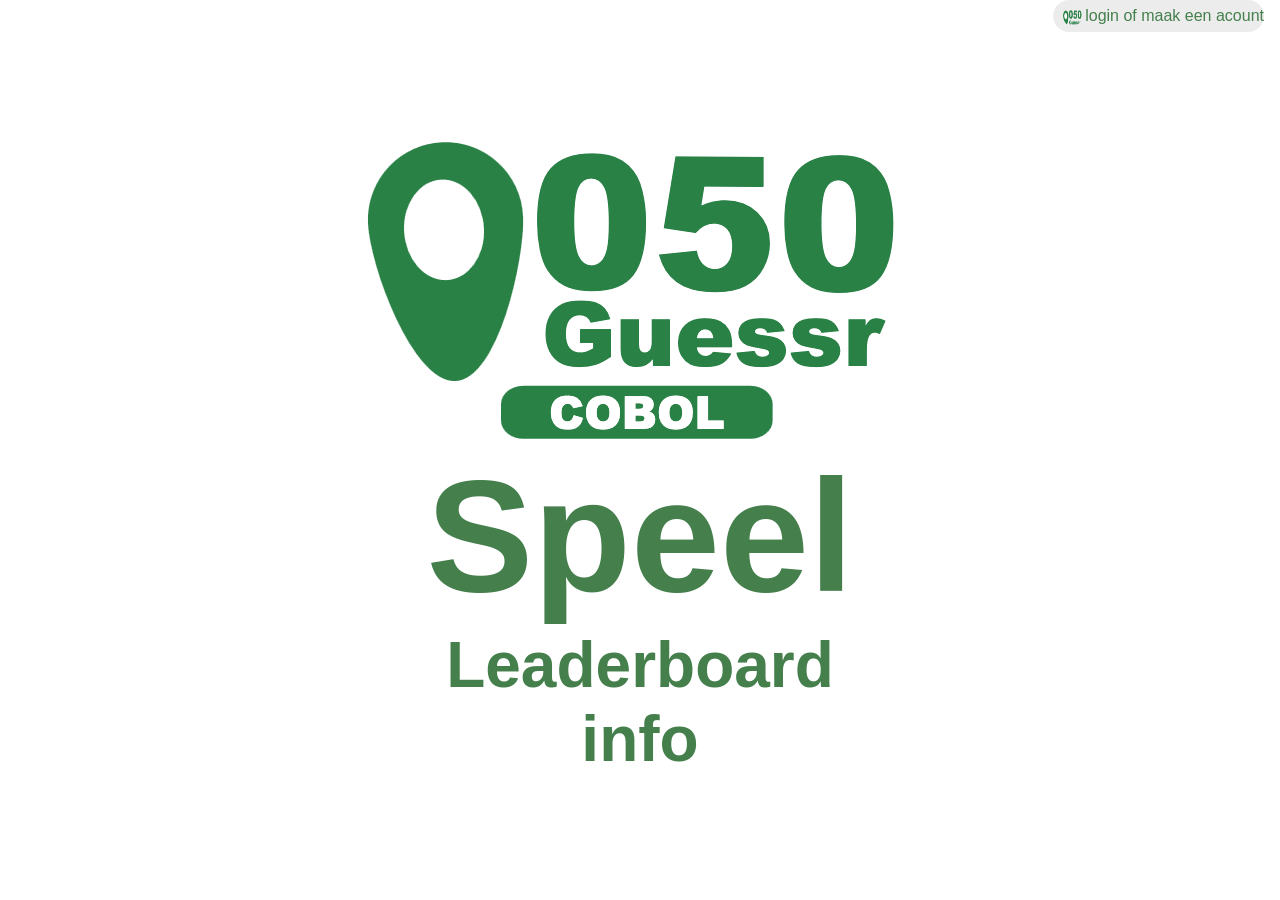
<file: src/index.html>
<html lang="en">

<head>
    <meta charset="UTF-8">
    <meta name="viewport" content="width=device-width, initial-scale=1.0">
    <title>050 guessr</title>
    <link rel="stylesheet" href="home.css">
    <script src="login_manager.js"></script>
    <link rel="icon" type="image/x-icon" href="web_Icon.svg">
</head>

<body>
    <div class="container">
        <img src="beta_logo.png" alt="050 guessr" class="logo">
        <div class="links"><a style="font-size: 10rem;" href="makkelijk.html">Speel</a>

            <br><a href="leaderboard.html">Leaderboard</a><br>
            <a href="https://github.com/siemvk/050cobol">info</a>
        </div>
    </div>
    </div>
    <a href="IOAMEIOUT.html" id="acount_link">
        <div class="acount">
            <img src="logo.png" alt="" class="acount_img">

            <p class="acount_text" id="acount_text">login of maak een acount</p>

        </div>
    </a>
</body>

</html>
</file>
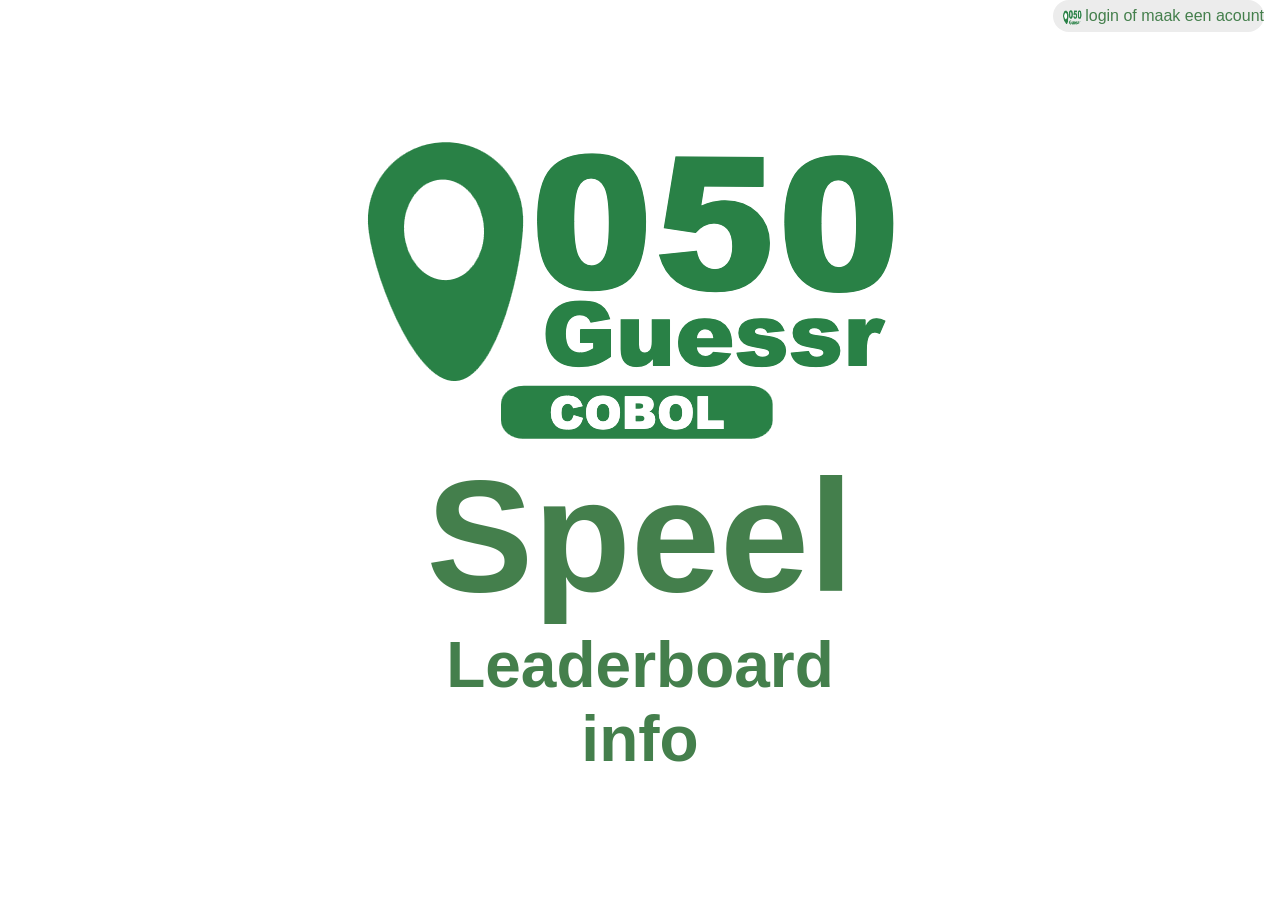
<file: src/home.html>
<html lang="en">

<head>
    <meta charset="UTF-8">
    <meta name="viewport" content="width=device-width, initial-scale=1.0">
    <title>pasta</title>
    <script>
        window.location.replace("index.html");

    </script>
</head>

<body>

</body>

</html>
</file>
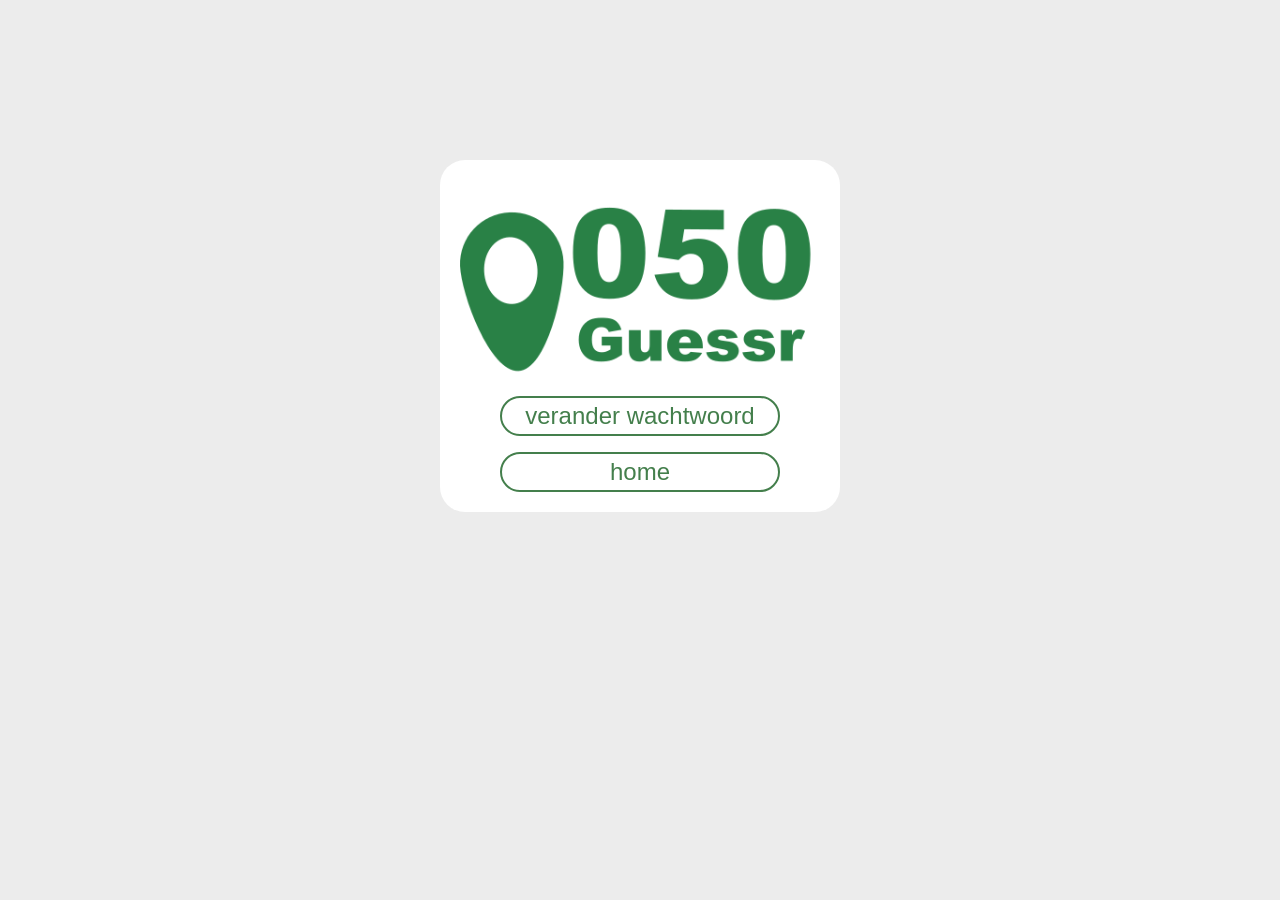
<file: src/instellingen.html>
<html lang="en">

<head>
    <meta charset="UTF-8">
    <meta name="viewport" content="width=device-width, initial-scale=1.0">
    <title>050 login test</title>
    <link rel="stylesheet" href="login.css">
    <link rel="icon" type="image/x-icon" href="web_Icon.svg">

    <script>
        function in_gelogd() {
    if (localStorage.getItem("key") !== null) {
        return true
    }
    return false
}
        async function knopA() {
            //rederect to a webpage
            window.location.replace("wijzig_wachtwoord.html");
        }
        async function knopB() {

        }
    </script>
</head>

<body>
    <div class="container" style="height: 22rem;">
        <img src="logo.png" alt="050 guessr" class="logo">
        <input style="width: 70%;" onclick="knopA()" type="submit" id="knopA" value="verander wachtwoord" class="button"><br>
        <input style="width: 70%;" onclick="knopB()" type="submit" id="knopB" value="home" class="button">

    </div>
</body>

</html>
</file>
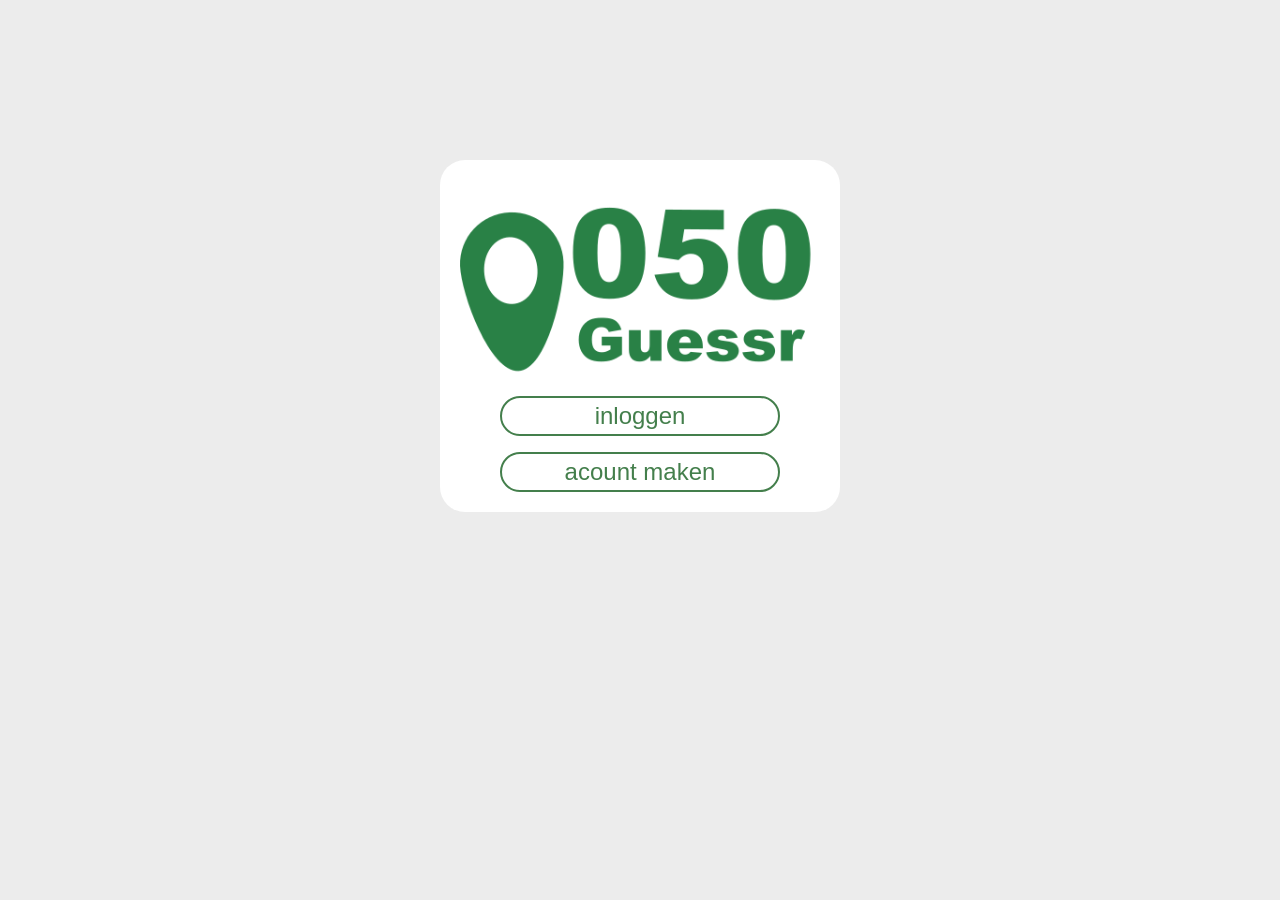
<file: src/IOAMEIOUT.html>
<html lang="en">

<head>
    <meta charset="UTF-8">
    <meta name="viewport" content="width=device-width, initial-scale=1.0">
    <title>050 login test</title>
    <link rel="stylesheet" href="login.css">
    <link rel="icon" type="image/x-icon" href="web_Icon.svg">

    <script>
        function in_gelogd() {
    if (localStorage.getItem("key") !== null) {
        return true
    }
    return false
}
        document.addEventListener("DOMContentLoaded", function () {
            console.log(sessionStorage.getItem("key"));

            if (in_gelogd()) {
                document.getElementById("knopA").value = "instellingen";
                document.getElementById("knopB").value = "uitloggen";

            }
            else{
                document.getElementById("knopA").value = "inloggen";
                document.getElementById("knopB").value = "acount maken";
            }
        });
        async function knopA() {
            if (in_gelogd()) {
                window.location.replace("instellingen.html");
            }
            else {
                window.location.replace("login.html");
            }
        }
        async function knopB() {
            if (in_gelogd()) {
                localStorage.clear();
                window.location.replace("index.html");
            }
            else {
                window.location.replace("maak_acount.html");
            }
        }
    </script>
</head>

<body>
    <div class="container" style="height: 22rem;">
        <img src="logo.png" alt="050 guessr" class="logo">
        <input style="width: 70%;" onclick="knopA()" type="submit" id="knopA" value="login" class="button"><br>
        <input style="width: 70%;" onclick="knopB()" type="submit" id="knopB" value="login" class="button">

    </div>
</body>

</html>
</file>
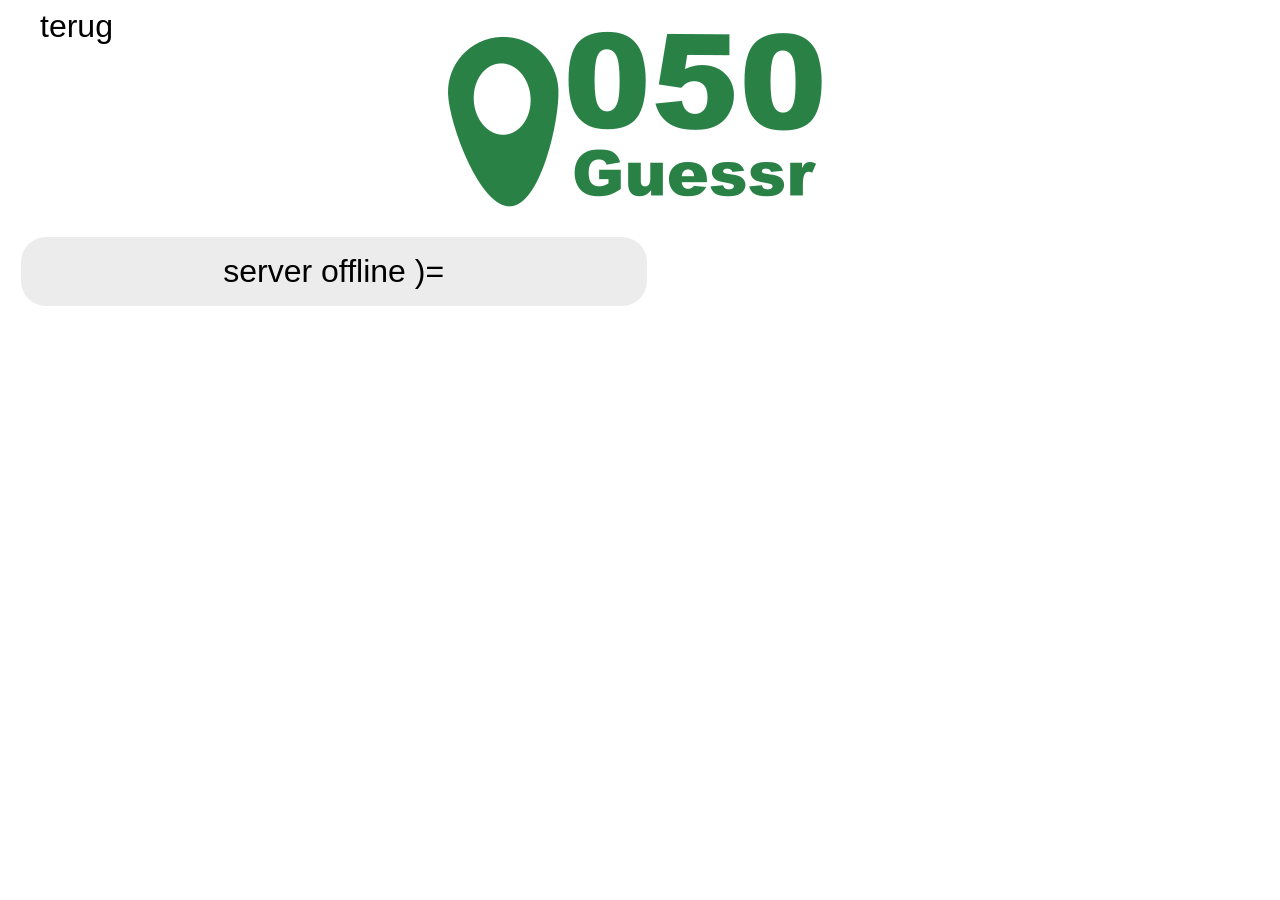
<file: src/leaderboard.html>
<!DOCTYPE html>
<html lang="en">

<head>
    <link rel="stylesheet" href="leaderboard.css">
    <meta charset="UTF-8">
    <meta name="viewport" content="width=device-width, initial-scale=1.0">
    <link rel="icon" type="image/x-icon" href="web_Icon.svg">

    <title>Leaderboard</title>
    <script>
        async function makeRequest() {
            try {
                function getApiBase() {
                    const host = window.location.hostname;
                    const parts = host.split('.');
                    const len = parts.length;
                    let root = len > 2 ? parts.slice(len - 2).join('.') : host;
                    if (root == "localhost") {
                        root = "localhost:8080"
                    }
                    return window.location.protocol + '//' + root + "/api";
                }

                const response = await fetch(getApiBase() + '/leaderboard');
                if (!response.ok) {
                    throw new Error('Network response was not ok ' + response.statusText);
                }
                const data = await response.text();
                return data;
            } catch (error) {
                console.error('Error:', error);
                return null;
            }
        }

        async function displayLeaderboard() {
            const data = await makeRequest();
            if (data) {
                try {
                    const leaderboard = JSON.parse(data);
                    const elements = ['plek_een', 'plek_twee', 'plek_drie'];
                    for (let i = 0; i < 3; i++) {
                        const el = document.getElementById(elements[i]);
                        if (el && leaderboard[i]) {
                            el.innerHTML += " " + leaderboard[i].username + " " + leaderboard[i].user_score + " punten" + '<img src="bages/' + (leaderboard[i].bage || 0) + '.png" class="medalie" alt="">';
                        }
                    }

                    const deRestEl = document.getElementById('de_rest');
                    if (deRestEl && leaderboard.length > 3) {
                        for (let i = 3; i < leaderboard.length; i++) {
                            if (leaderboard[i] && leaderboard[i].user_score > 0) {
                                deRestEl.innerHTML += (deRestEl.innerHTML ? "<br>" : "") + leaderboard[i].username + " " + leaderboard[i].user_score + " punten" + '<img src="bages/' + (leaderboard[i].bage || 0) + '.png" class="medalie" alt="">';
                            }
                        }
                    }
                } catch (e) {
                    console.error("Error rendering leaderboard:", e);
                }
            } else {
                document.getElementById('container').innerHTML = ' server offline )=';
            }
        }
        displayLeaderboard();
    </script>
</head>

<body class="Abody">
    <a href="index.html" class="Aa">terug</a>
    <div class="logo"><img src="logo.png" alt="">
    </div>
    <div class="Acontainercontainer">
        <div id="container" class="Acontainer">
            <p>Stad</p>
            <div>
                <p id="plek_een" class="Ap"><img src="afbeeldingen/GoldMedal.png" class="medalie" alt="">
                </p>
            </div>
            <div>

                <p id="plek_twee" class="Ap"> <img src="afbeeldingen/SilverMedal.png" class="medalie" alt="">
                </p>
            </div>
            <div>
                <p id="plek_drie" class="Ap"> <img src="afbeeldingen/BronzeMedal.png" class="medalie" alt="">
                </p>
            </div>
            <div id="de_rest" class="Ap"></div>
        </div>
    </div>
</body>

</html>
</file>
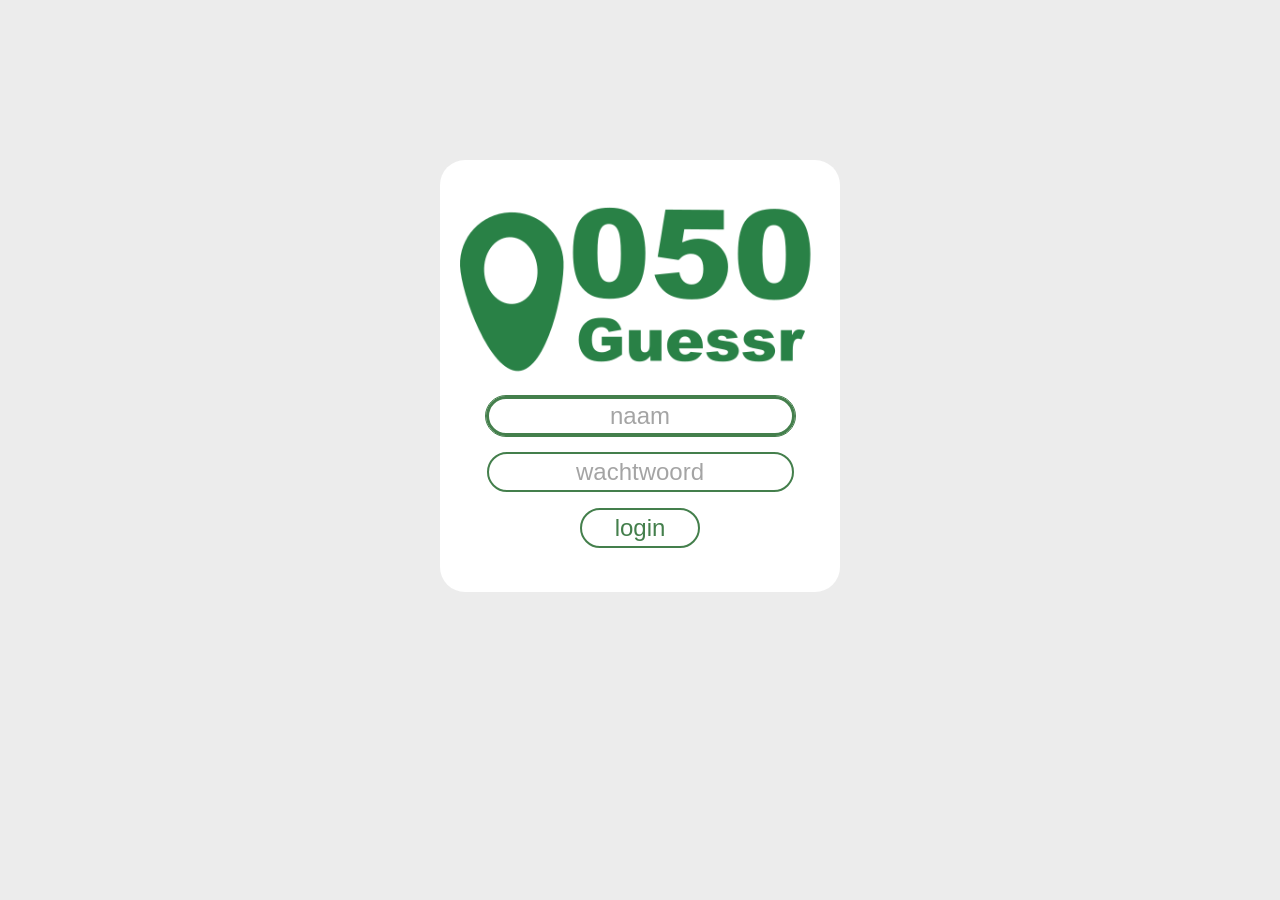
<file: src/login.html>
<html lang="en">

<head>
    <meta charset="UTF-8">
    <meta name="viewport" content="width=device-width, initial-scale=1.0">
    <title>050 login test</title>
    <link rel="stylesheet" href="login.css">
    <link rel="icon" type="image/x-icon" href="web_Icon.svg">

    <script>
        async function makeRequest(url) {
            try {
                const response = await fetch(url);
                if (!response.ok) {
                    throw new Error('Network response was not ok ' + response.statusText);
                }
                const data = await response.text();
                return data;
            } catch (error) {
                console.error('Error:', error);
                return null;
            }
        }
        async function login() {
            var naam = document.getElementById("name").value;
            var ww = document.getElementById("password").value;
            const data = await makeRequest("/api/login/" + naam + "/" + ww);
            console.log(data);

            if (data != "gebruiker bestaat niet" && data != "verkeerd wachtwoord" && true) {
                localStorage.setItem("key", data);

                window.location.replace("home.html");
            }

            document.getElementById("rood").innerText = data;
        }
    </script>
</head>

<body>
    <div class="container" style="height: 27rem;">
        <img src="logo.png" alt="050 guessr" class="logo">
        <input required autofocus="True" class="text_box" type="text" id="name" name="name" value=""
            placeholder="naam"><br>
        <input required placeholder="wachtwoord" class="text_box" type="password" id="password" name="password"
            value=""><br>
        <input onclick="login()" type="submit" value="login" class="button"><br>
        <p class="rood" id="rood"></p>
    </div>
</body>

</html>
</file>
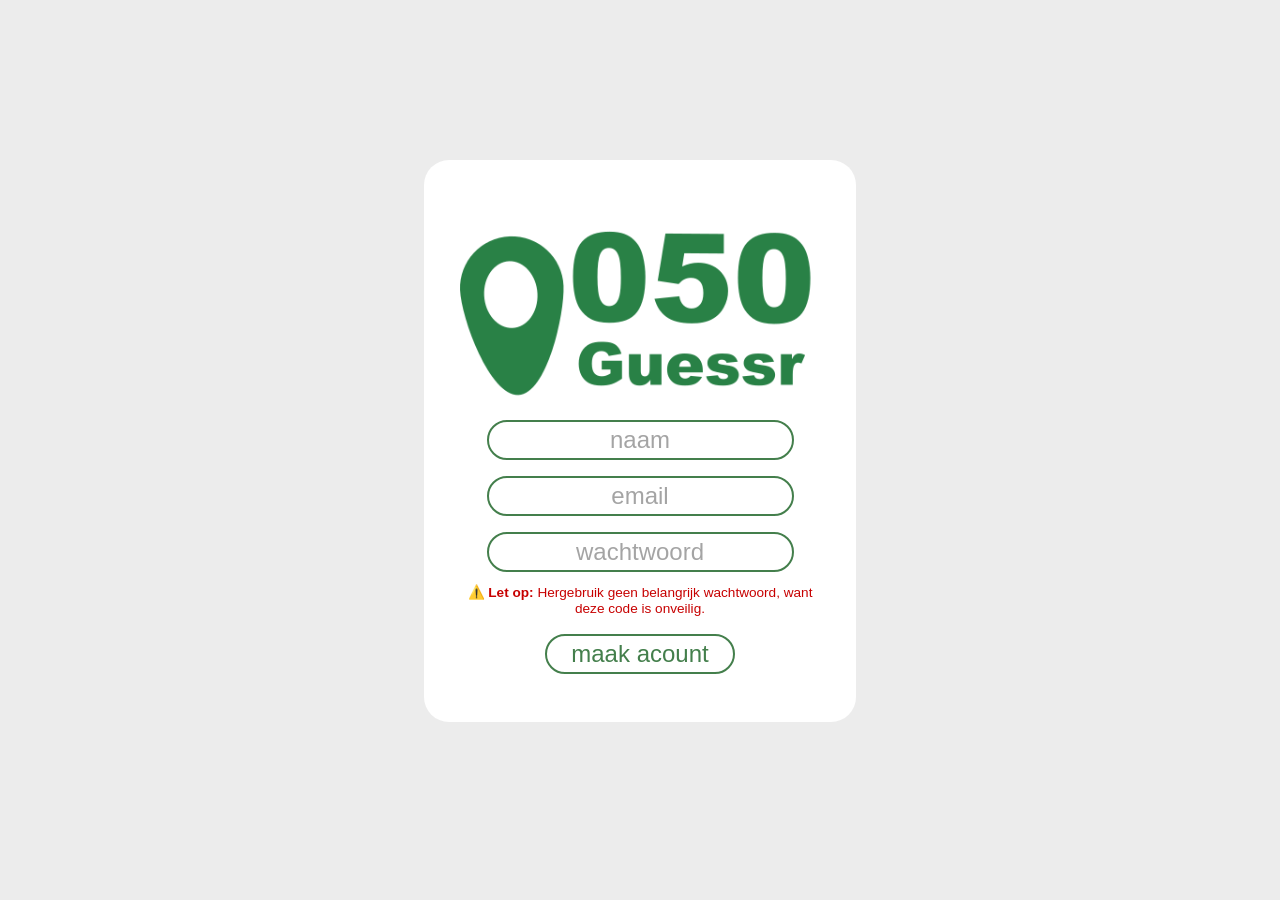
<file: src/maak_acount.html>
<html lang="en">

<head>
    <meta charset="UTF-8">
    <meta name="viewport" content="width=device-width, initial-scale=1.0">
    <title>050 login test</title>
    <link rel="stylesheet" href="login.css">
    <link rel="icon" type="image/x-icon" href="web_Icon.svg">
    <script>
        async function makeRequest(url) {
            try {
                const response = await fetch(url);
                if (!response.ok) {
                    throw new Error('Network response was not ok ' + response.statusText);
                }
                const data = await response.text();
                return data;
            } catch (error) {
                console.error('Error:', error);
                return null;
            }
        }
        async function login() {
            var naam = document.getElementById("name").value
            var ww = document.getElementById("password").value
            var email = document.getElementById("email").value
            var data = await makeRequest("/api/maak_acount_V2/" + naam + "/" + ww + "/" + email)

            if (data == "account aangemaakt") {
                key = await makeRequest("/api/login/" + naam + "/" + ww)
                console.log(data)
                await localStorage.getItem("key", key)
                window.location.replace("index.html");
            }
            document.getElementById("rood").innerText = data

        }
    </script>
</head>

<body>
    <div class="container" style="height: auto; padding: 1.5rem 1rem;">
        <img src="logo.png" alt="050 guessr" class="logo">
        <input  class="text_box" type="text" id="name" name="name" value=""
            placeholder="naam"><br>
        <input  class="text_box" type="pasta" id="email" name="email" value="" placeholder="email"><br>

        <input required placeholder="wachtwoord" class="text_box" type="password" id="password" name="password"
            value=""><br>
        <p style="color: #c70000; font-size: 0.85rem; margin: 0.8rem 1rem 0 1rem; line-height: 1.2;">
            ⚠️ <strong>Let op:</strong> Hergebruik geen belangrijk wachtwoord, want deze code is onveilig.
        </p>
        <input onclick="login()" type="submit" value="maak acount" class="button" style="width: auto; padding: 0 1.5rem;"><br>
        <p class="rood" id="rood"></p>
    </div>
</body>

</html>
</file>
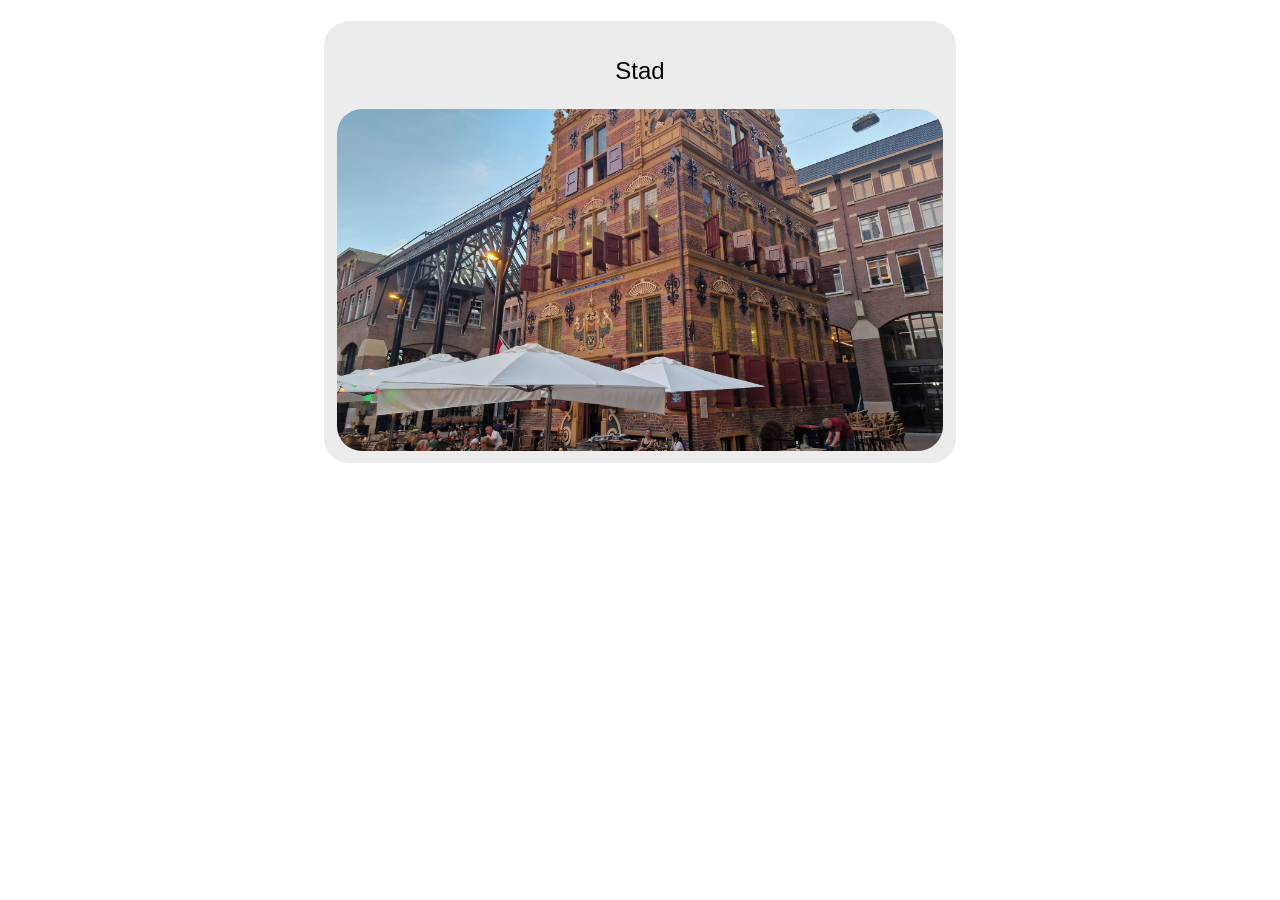
<file: src/S_of_P.html>
<html lang="en">
<head>
    <meta charset="UTF-8">
    <meta name="viewport" content="width=device-width, initial-scale=1.0">
    <title>050guessr</title>
    <link rel="stylesheet" href="S_of_P.css">
</head>
<body>
    <div class="container">
        <div onclick="window.location.href = 'makkelijk.html';" class="keuze_kaarten"><p>Stad</p><img src="fotos/20/20.jpeg"></div>
    </div>
</body>
</html>
</file>
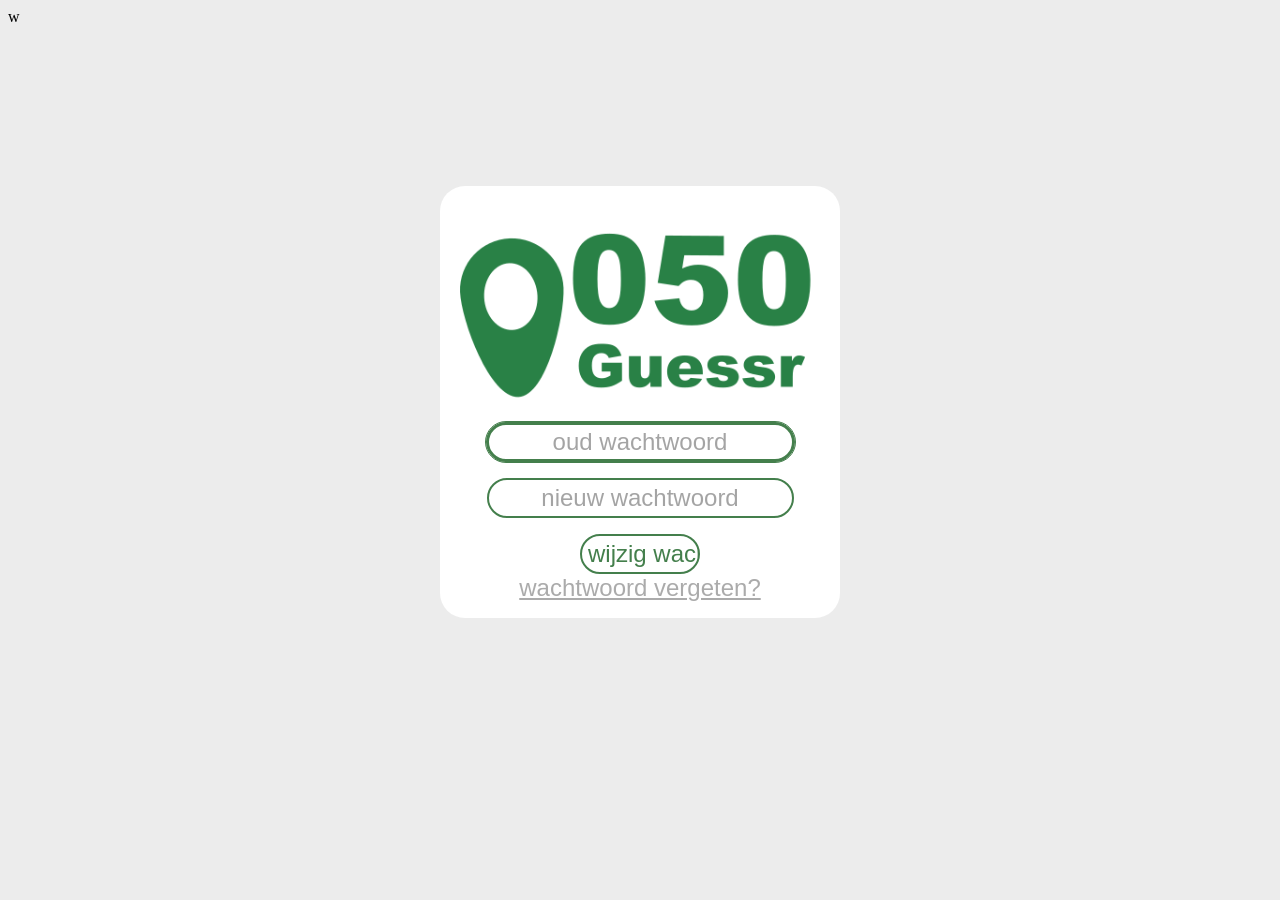
<file: src/wijzig_wachtwoord.html>
<html lang="en">

<head>
    <meta charset="UTF-8">
    <meta name="viewport" content="width=device-width, initial-scale=1.0">
    <link rel="icon" type="image/x-icon" href="web_Icon.svg">
    <title>050 login test</title>
    <link rel="stylesheet" href="login.css">
    <script>
        async function makeRequest(url) {
            try {
                const response = await fetch(url);
                if (!response.ok) {
                    throw new Error('Network response was not ok ' + response.statusText);
                }
                const data = await response.text();
                return data;
            } catch (error) {
                console.error('Error:', error);
                return null;
            }
        }
        async function login() {
            var wwo = document.getElementById("name").value;
            var wwn = document.getElementById("password").value;
            const data = await makeRequest("/api/set_password/" + wwo + "/" + wwn+"/"+localStorage.getItem("key"));
            
        }
    </script>
</head>w

<body>
    <div class="container" style="height: 27rem;">
        <img src="logo.png" alt="050 guessr" class="logo">
        <input required autofocus="True" class="text_box" type="password" id="name" name="wwo" value=""
            placeholder="oud wachtwoord"><br>
        <input required placeholder="nieuw wachtwoord" class="text_box" type="password" id="password" name="wwn"
            value=""><br>
        <input onclick="login()" type="submit" value="wijzig wachtwoord" class="button"><br>
        <a href="reset_wachtwoord.html" class="rood" style="color: rgb(171, 171, 171);">wachtwoord vergeten?</a>
        <p class="rood" id="rood"></p>
    </div>
</body>

</html>
</file>
<file: src/home.css>
body {
    font-size: 2rem;
    font-family: Arial, Helvetica, sans-serif;
}

a {
    color: rgb(68, 127, 76);
    text-underline-offset: 99999999999999999999999999999px;
}

a:hover {
    color: rgb(85, 154, 94);}

.links {
    margin-top: -0rem;
}

.container {
    max-width: fit-content;
    margin-left: auto;
    margin-right: auto;
    width: 80%;
    font-family: 'Gill Sans', 'Gill Sans MT', Calibri, 'Trebuchet MS', sans-serif;
    margin-top: 5rem;
    font-size: 4rem;
    font-weight: bold;
    text-align: center;
}

.acount {
    position: fixed;
    font-size: 1rem;
    right: 0;
    top: 0;
    margin-top: 1rem;
    margin-right: 1rem;
    height: 2rem;
    border-radius: 25px;
    margin-top: 0;
    width: auto;
    background-color: rgb(236, 236, 236);
    text-align: left;
    transition: 0.5s;
}

.acount_text {
    margin-top: -1.15rem;
    margin-left: 2rem;
}

.acount_img {
    margin-top: 0.4rem;
    margin-left: 0.6rem;
    height: 1.2rem;
    width: 1.2rem;
    border-radius: 25px;
}
</file>
<file: src/login.css>
.container{
    background-color: rgb(255, 255, 255);
    width: 25rem;
    height: 25rem;
    border-radius: 25px;
    text-align: center;
    font-size: 1.5em;
    margin-top: 10rem;
    font-family: Arial, Helvetica, sans-serif;
    max-width: fit-content;
    margin-left: auto;
    margin-right: auto;
}
.logo{
    width: 90%;
}
body{
    background-color: rgb(236, 236, 236);
}
.button{
    margin-top: 1rem;
    font-size: 1.5rem;
    height: 2.5rem;
    border-radius: 25px;
    width: 30%;
    transition: 0.5s;
    background-color: rgb(255, 255, 255);
    color: rgb(68, 127, 76);
    border: 2px solid rgb(68, 127, 76);
    
}
.button:hover{

    transition: 0.5s;
    color: rgb(255, 255, 255);
    background-color: rgb(68, 127, 76);
}
.text_box{
    font-size: 1.5rem;
    margin-top: 1rem;
    border-radius: 25px;
    text-align: center; 
    height: 2.5rem;
    border: 2px solid rgb(68, 127, 76);

}
.text_box:hover{
    transition: 0.5s;
    border: 3px solid rgb(68, 127, 76);
}
.text_box::placeholder{
    transition: 0.5s;
    color: rgba(0, 0, 0, 0.356);
}
.text_box:focus{
    outline: 1px solid rgb(68, 127, 76);
    border: 3px solid rgb(68, 127, 76);   
}
.rood{
    color: rgb(199, 0, 0);
    border-radius: 25px;
    background-color: rgb(255, 255, 255);
}
</file>
<file: src/leaderboard.css>
.de_rest{
    width: 100%;
    height: 100%;
    border-radius: 1rem;
    text-align: center;
    color: rgb(0, 0, 0);
}
.Acontainer{
    padding: 1rem;
    border-radius: 25px;
    background-color: rgb(236, 236, 236);
    text-align: center;
    margin: 1%;
    width: 47%;
}
.Abody{
    font-size: 2rem;
    font-family: Arial, Helvetica, sans-serif;
}
.Aa{
    font-size: 2rem;
    margin-left: 2rem;
    color: black;
    transition: 0.5s;
    text-underline-offset: 99999907892430562738469852637459628734658923745829347569834275689476892568746982567346587px;
}
.Aa:hover{
    color: rgb(68, 127, 76);
    transition: 0.5s;
}
.logo{
    margin-top: -4rem;
    text-align: center;
}
.medalie{
    height: 1em;
    width: 1em;
    margin: 0em;
}
.Ap{
    margin: 0em;
}

.gefelliciteerd{
    text-align: center;
    font-size: 2.5
    rem;
}
.Acontainercontainer{

    justify-content: top;
    align-items: top;
    display: flex;
}
</file>
<file: src/S_of_P.css>
.keuze_kaarten {
    background-color: rgb(236, 236, 236);
    border-radius: 25px;
    padding: 1%;
    margin: 1%;
    text-align: center;
    font-size: 1.5em;
    font-family: Arial, Helvetica, sans-serif;
    width: 48%;
    transition: width 0.1s, height 0.1s, transform 0.1s;
    height: 50%;
}
.keuze_kaarten img {
    width: 100%;
    border-radius: 25px;
}
.keuze_kaarten:hover {
    background-color: rgb(68, 127, 76);
    color: white;
    width: 51%;
    transition: width 0.1s, height 0.1s, transform 0.1s;

}
.container {
    justify-content: center;
    align-items: center;
    display: flex;
}
</file>
